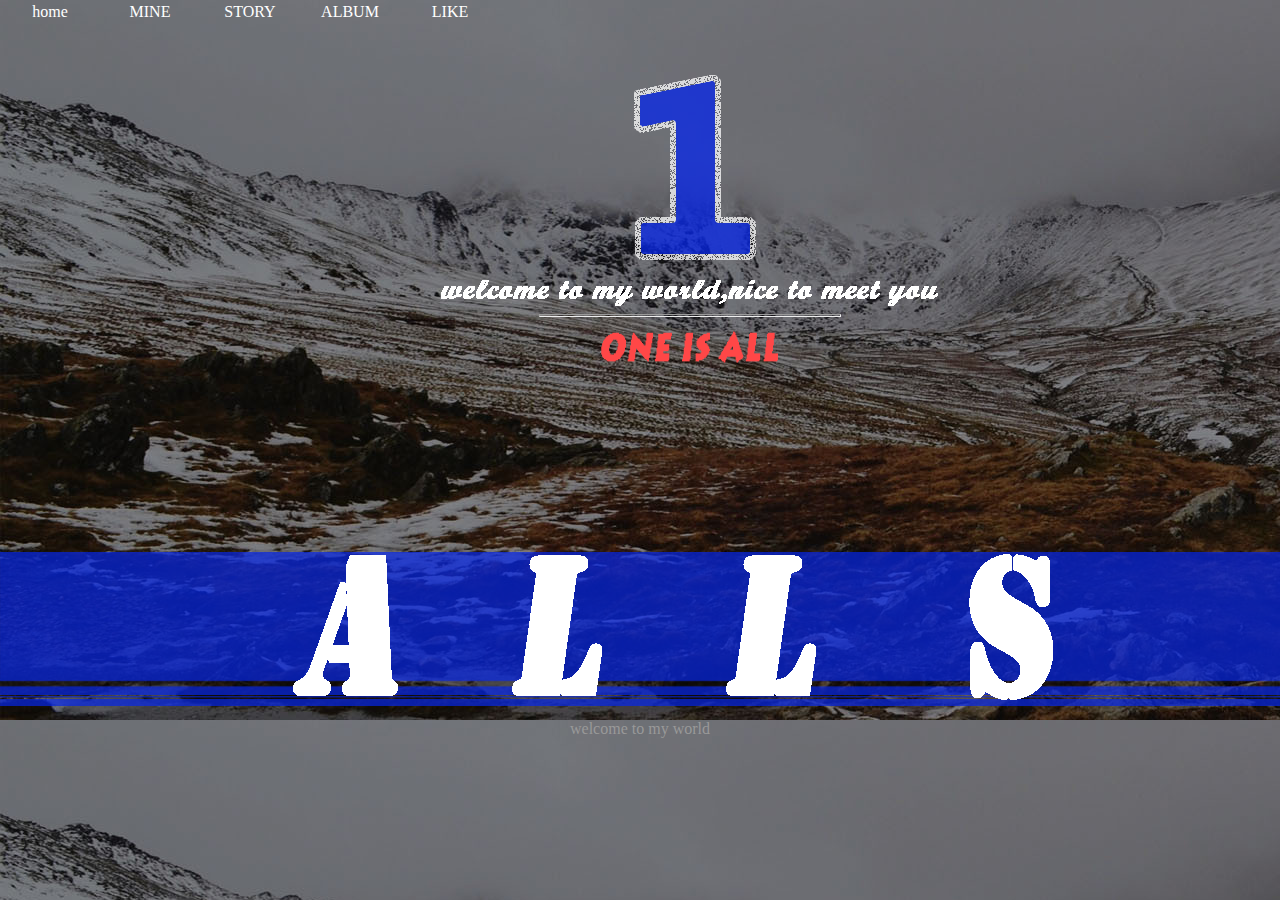
<file: index.html>
<!DOCTYPE html PUBLIC "-//W3C//DTD XHTML 1.0 Transitional//EN" "http://www.w3.org/TR/xhtml1/DTD/xhtml1-transitional.dtd">
<html xmlns="http://www.w3.org/1999/xhtml">
<head>
<meta http-equiv="Content-Type" content="text/html; charset=utf-8" />
<title>MY WORLD</title>
<link href="style/ind.css" type="text/css" rel="stylesheet"/>
</head>

<body>
<div id="all">
    <div id="head">
       <ul>
       <li><a href='index.html'>home</a></li>
       <li><a href="pages/MINE.html">MINE</a></li>
       <li><a href="pages/story.html">STORY</a></li>
       <li><a href="pages/album.html">ALBUM</a></li>
       <li><a href="pages/like.html">LIKE</a></li>
       </ul>
    </div>
    <div id="top">
      <div class="one"><img  src="images/1.png"/></div>
       <div class="welcome"><img src="images/wel.png" /></div>
         <hr />
       <div class="isall"><img src="images/oneisall.png" width="187" height="40" /></div>
  </div>
    <div id="bottom"><img id="a" src="images/A.png" /><img id="l" src="images/L.png" />
    <img id="l" src="images/L.png" />
    <img id="s" src="images/S.png" />
    </div>
</div>
<div id="footer"><p>welcome to my world</p></div>    
<script>
 
</script>
</body>
</html>
</file>
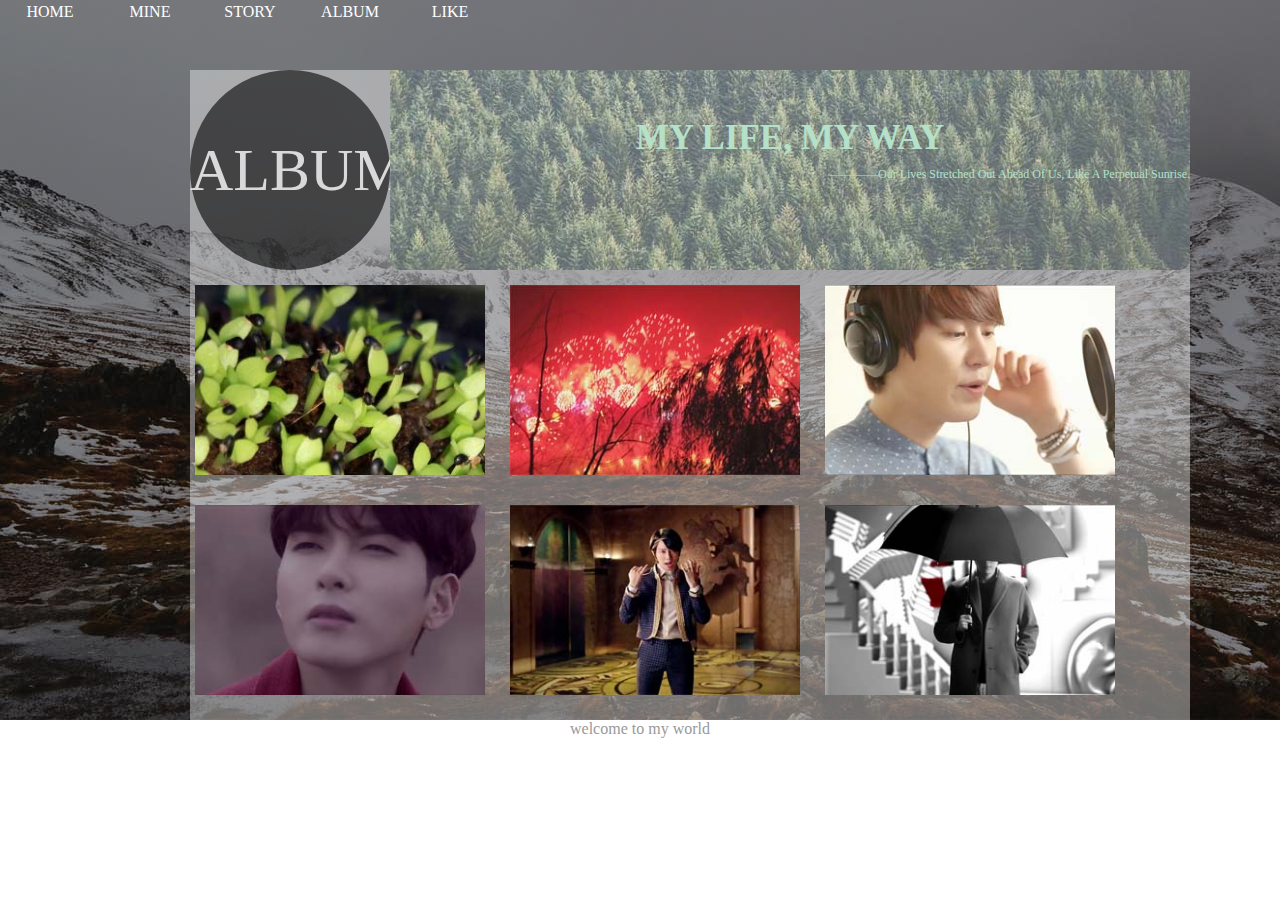
<file: pages/album.html>
<!DOCTYPE html PUBLIC "-//W3C//DTD XHTML 1.0 Transitional//EN" "http://www.w3.org/TR/xhtml1/DTD/xhtml1-transitional.dtd">
<html xmlns="http://www.w3.org/1999/xhtml">
<head>
<meta http-equiv="Content-Type" content="text/html; charset=utf-8" />
<title>BLBUM</title>
<link href="../style/ablum.css" rel="stylesheet" type="text/css" />
<link href="../style/ablum2css.css" rel="stylesheet" type="text/css" />
</head>

<body>
<div id="all">

<!--导航部分-->
    <div id="head">
       <ul>
       <li><a href='../index.html'>HOME</a></li>
       <li><a href="MINE.html">MINE</a></li>
       <li><a href="story.html">STORY</a></li>
       <li><a href="album.html">ALBUM</a></li>
       <li><a href="like.html">LIKE</a></li>
       </ul>
    </div>
 <!--zhongjianbufen-->
<!--     <div id="bigleft"></div>-->     
     <div id="middle">
        <div id="middle_top">
            <div id="middle_top_left">
                <p>ALBUM</p>
            </div>
            <div id="middle_top_right">
              <h2>MY LIFE, MY WAY</h2>
              <p>————our lives stretched out ahead of us, like a perpetual sunrise.</p>
            </div>
        
        </div>
        <div id="middle_bottom">
      
            <div class="middle_tab">
                <div class="middle_tab zhiwu">
                  <img src="../images2/hua5.jpg" class="all studio" />
                  <img src="../images2/hua.jpg" class="all studio" />
                  <img src="../images2/hua2.jpg" class="all studio" />
                  <img src="../images2/hua3.jpg" class="all studio" />
                  <img src="../images2/hua.jpg" class="all studio" />
                <img src="../images2/hua2.jpg" class="all studio" /><img src="../images2/hua3.jpg" class="all studio" /></div>
            </div>
<!--上面中间-->
             <div class="middle_tab">
                <div class="middle_tab renwu">
                  <img src="../images2/yanhuo.jpg" class="all studio" />
                  <img src="../images2/yanhuo1.jpg" class="all studio" />
                  <img src="../images2/yanhuo2.jpg" class="all studio" />
                  <img src="../images2/yanhuo3.jpg" class="all studio" />
                  <img src="../images2/yanhuo.jpg" class="all studio" />
                  <img src="../images2/yanhuo1.jpg" class="all studio" />
                  <img src="../images2/yanhuo2.jpg" class="all studio" />
                  <img src="../images2/yanhuo.jpg" class="all studio" />
                  <img src="../images2/yanhuo3.jpg" class="all studio" />
                </div>
            </div>
           <div class="middle_tab">
                <div class="../middle_tab zhiwu">
                  <img src="../images2/guixian10.jpg" class="all studio" />
                  <img src="../images2/guixian9.jpg" class="all studio" />
                  <img src="../images2/guixian4.jpg" class="all studio" />
                  <img src="../images2/guixian3.jpg" class="all studio" />
                  <img src="../images2/guixian.jpg" class="all studio" />
                  <img src="../images2/guixain6.jpg"class="all studio" />
                  <img src="../images2/guixian8.jpg" class="all studio" />
                </div>
          </div>
            
                <!--上面一行-->            
            
             <div class="middle_tab">
                <div class="middle_tab renwu">
                  <img src="../images2/lixu2.jpg" class="all studio" />
                  <img src="../images2/lixu3.jpg" class="all studio" />
                  <img src="../images2/lixu4.jpg" class="all studio" />
                  <img src="../images2/lixu5.jpg" class="all studio" />
                  <img src="../images2/lixu6.jpg" class="all studio" />
                  <img src="../images2/lixu7.jpg" class="all studio" />
                  <img src="../images2/lixu11.jpg" class="all studio" />
                <img src="../images2/lixu7.jpg" class="all studio" /><img src="../images2/lixu11.jpg" class="all studio" /></div>
            </div>
<!--下面中间-->   
         <div class="middle_tab">
                <div class="middle_tab zhiwu">
                  <img src="../images2/sj4.jpg" class="all studio" />
                  <img src="../images2/sj3.jpg" class="all studio" />
                  <img src="../images2/sj.jpg" class="all studio" />
                  <img src="../images2/sj5.jpg" class="all studio" />
                  <img src="../images2/lixu9.jpg" class="all studio" />
                  <img src="../images2/guixian.jpg" class="all studio" />
                  <img src="../images2/xiche.jpg" class="all studio" />
                </div>
          </div>
<!--下面右边--> 
<div class="middle_tab">
                <div class="middle_tab renwu">
                  <img src="../images2/lixu2.jpg" class="all studio" />
                  <img src="../images2/lixu3.jpg" class="all studio" />
                  <img src="../images2/lixu4.jpg" class="all studio" />
                  <img src="../images2/lixu5.jpg" class="all studio" />
                  <img src="../images2/lixu6.jpg" class="all studio" />
                  <img src="../images2/lixu7.jpg" class="all studio" />
                  <img src="../images2/lixu2.jpg" class="all studio" />
                  <img src="../images2/guixain6.jpg" class="all studio" />
                  <img src="../images2/lixu3.jpg" class="all studio" />
                </div>
            </div>
          </div>
        </div>
     </div>
   <div id="footer"><p>welcome to my world</p></div>    

 </div>
 
</body>
</html>
</file>
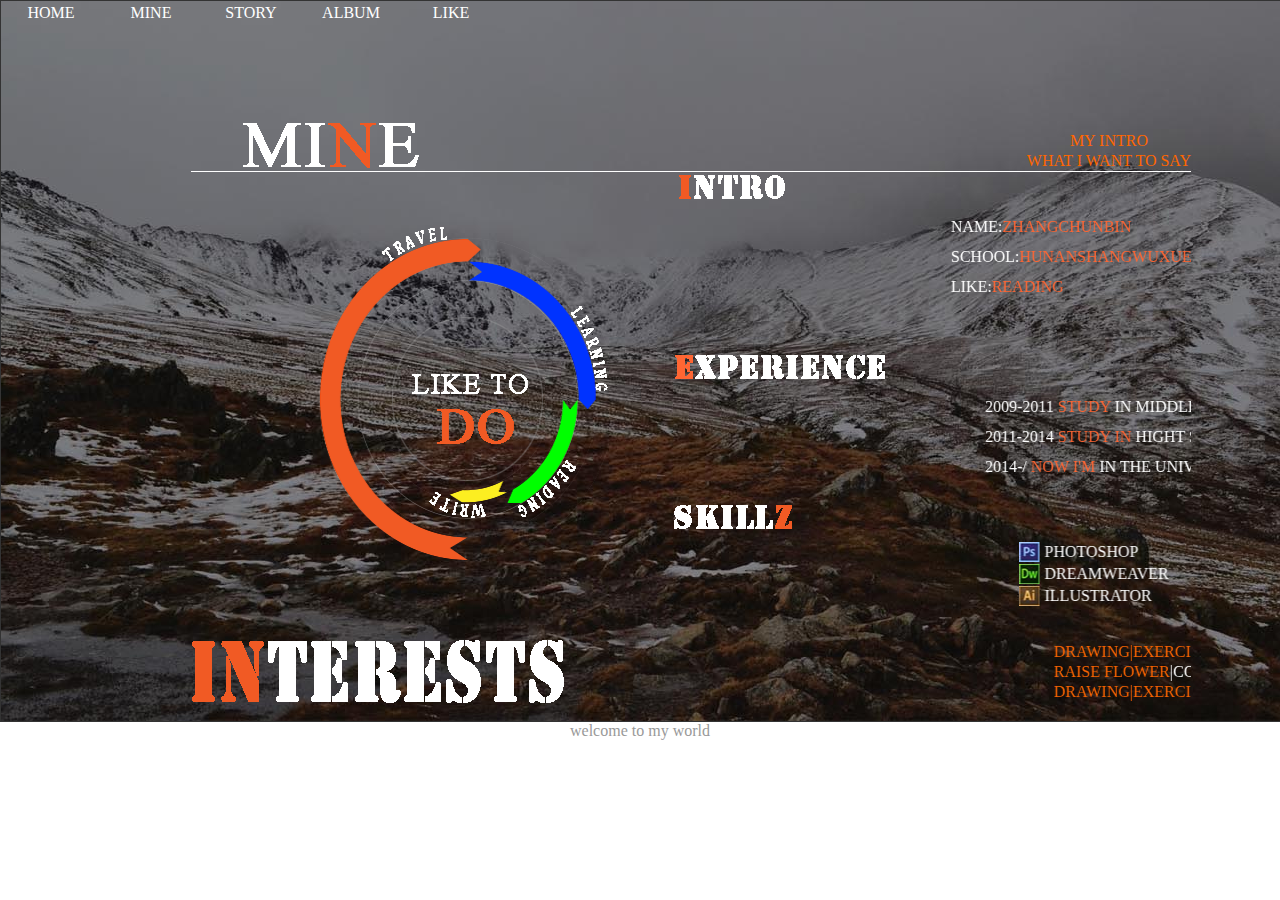
<file: pages/MINE.html>
<!DOCTYPE html PUBLIC "-//W3C//DTD XHTML 1.0 Transitional//EN" "http://www.w3.org/TR/xhtml1/DTD/xhtml1-transitional.dtd">
<html xmlns="http://www.w3.org/1999/xhtml">
<head>
<meta http-equiv="Content-Type" content="text/html; charset=utf-8" />
<title>mine</title>
<link href="../style/mine.css" rel="stylesheet" type="text/css" />
</head>
<body>
<div id="all">
    <div id="head">
       <ul>
       <li><a href='../index.html'>HOME</a></li>
       <li><a href="MINE.html">MINE</a></li>
       <li><a href="story.html">STORY</a></li>
       <li><a href="album.html">ALBUM</a></li>
       <li><a href="like.html">LIKE</a></li>
       </ul>
    </div>
  <div class="all-less">
      <div class="top">
         <p id="top-txt">MY INTRO<br />WHAT I WANT TO SAY</p>
      
    </div>
      <div class="left"><marquee behavior="slide" scrollamount="50"><img src="../images/MINE-left.png" /></marquee></div>
      <div id="clear"></div>
      <div class="right">
         <div class="o1">
          <marquee scrolldelay="10" behavior="slide" scrollamount="35">
           <p>NAME:<span>ZHANGCHUNBIN</span><br />
             SCHOOL:<span>HUNANSHANGWUXUEYUAN</span><br />
             LIKE:<span>READING</span><br />
           </p>
          </marquee>
         </div>
         <div class="o2">
          <marquee behavior="slide" scrolldelay="20" scrollamount="30">
           <p>2009-2011 <span>STUDY </span>IN MIDDLE SCHOOL<br />
             2011-2014 <span>STUDY IN</span> HIGHT SCHOOL<br />
             2014-/ <span>NOW I'M</span> IN THE UNIVERSITY OF SHANGWUXUEYUAN
           </p>
          </marquee>
         </div>
         <div class="o3">
           <marquee behavior="slide" scrollamount="25" scrolldelay="30">
             <ul class="ul">
                <li class="ps">PHOTOSHOP</li>
                <li class="dw">DREAMWEAVER</li>
                <li class="ai">ILLUSTRATOR</li> 
                <li class="zi">HTML,CSS</li>
             </ul>
           </marquee>
         </div>
      </div> 
      <div id="clear"></div>
      <div id="footer">
       <marquee behavior="slide" scrollamount="20" scrolldelay="40">
      	<p><span>DRAWING|EXERCISE</span>|EAT|SING|HTML|WEBSITE BUILDING|RAISE </p>
        <p><span>RAISE FLOWER</span>|COOKING|READING|RAISE FLOWER|FLOWER</p>
        <p><span>DRAWING|EXERCISE</span>RAISE FLOWER|EAT|SING|HTML|CSS|</p>
       </marquee>
      </div> 
  </div>

</div> 
<div id="footers">welcome to my world</div>    

</body>
</html>
</file>
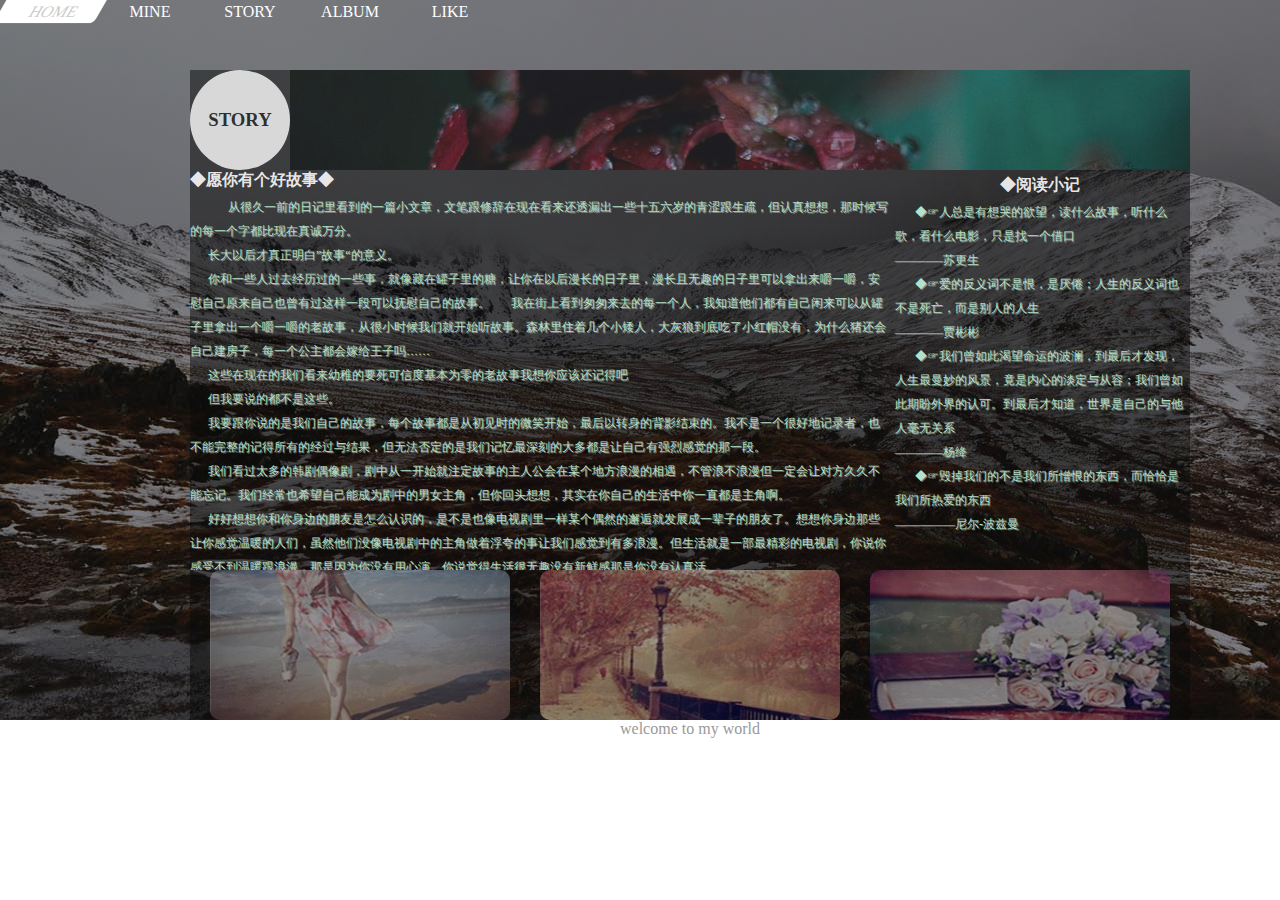
<file: pages/story.html>
<!DOCTYPE html PUBLIC "-//W3C//DTD XHTML 1.0 Transitional//EN" "http://www.w3.org/TR/xhtml1/DTD/xhtml1-transitional.dtd">
<html xmlns="http://www.w3.org/1999/xhtml">
<head>
<meta http-equiv="Content-Type" content="text/html; charset=utf-8" />
<title>STORY</title>
<link href="../style/story.css" rel="stylesheet" type="text/css" />
<link href="../style/story2.css" rel="stylesheet" type="text/css" />
</head>

<body>

<div id="all">
    <div id="head">
       <ul>
       <li><a href='../index.html'>HOME</a></li>
       <li><a href="MINE.html">MINE</a></li>
       <li><a href="story.html">STORY</a></li>
       <li><a href="album.html">ALBUM</a></li>
       <li><a href="like.html">LIKE</a></li>
       </ul>
    </div>
<!--    导航部分-->   
  <div id="middle">
       <div class=" middle_top">
           <div class="middle_top_left"><h3>STORY</h3></div>
           <div class="middle_top_right"><img src="../images/story-top.jpg" /></div>
       </div>
       <div class=" middle_zhong">
         <div class="middle_zhong_left" >
           <h4>◆愿你有个好故事◆</h4>
            <p>&nbsp;&nbsp;&nbsp;&nbsp;&nbsp;&nbsp;从很久一前的日记里看到的一篇小文章，文笔跟修辞在现在看来还透漏出一些十五六岁的青涩跟生疏，但认真想想，那时候写的每一个字都比现在真诚万分。<br />
            &nbsp;&nbsp;&nbsp;&nbsp;&nbsp;&nbsp;长大以后才真正明白”故事“的意义。<br />
            &nbsp;&nbsp;&nbsp;&nbsp;&nbsp;&nbsp;你和一些人过去经历过的一些事，就像藏在罐子里的糖，让你在以后漫长的日子里，漫长且无趣的日子里可以拿出来嚼一嚼，安慰自己原来自己也曾有过这样一段可以抚慰自己的故事。
            &nbsp;&nbsp;&nbsp;&nbsp;&nbsp;&nbsp;我在街上看到匆匆来去的每一个人，我知道他们都有自己闲来可以从罐子里拿出一个嚼一嚼的老故事，从很小时候我们就开始听故事。森林里住着几个小矮人，大灰狼到底吃了小红帽没有，为什么猪还会自己建房子，每一个公主都会嫁给王子吗……<br />
            &nbsp;&nbsp;&nbsp;&nbsp;&nbsp;&nbsp;这些在现在的我们看来幼稚的要死可信度基本为零的老故事我想你应该还记得吧<br />
            &nbsp;&nbsp;&nbsp;&nbsp;&nbsp;&nbsp;但我要说的都不是这些。<br />
            &nbsp;&nbsp;&nbsp;&nbsp;&nbsp;&nbsp;我要跟你说的是我们自己的故事，每个故事都是从初见时的微笑开始，最后以转身的背影结束的。我不是一个很好地记录者，也不能完整的记得所有的经过与结果，但无法否定的是我们记忆最深刻的大多都是让自己有强烈感觉的那一段。<br />
            &nbsp;&nbsp;&nbsp;&nbsp;&nbsp;&nbsp;我们看过太多的韩剧偶像剧，剧中从一开始就注定故事的主人公会在某个地方浪漫的相遇，不管浪不浪漫但一定会让对方久久不能忘记。我们经常也希望自己能成为剧中的男女主角，但你回头想想，其实在你自己的生活中你一直都是主角啊。<br />
            &nbsp;&nbsp;&nbsp;&nbsp;&nbsp;&nbsp;好好想想你和你身边的朋友是怎么认识的，是不是也像电视剧里一样某个偶然的邂逅就发展成一辈子的朋友了。想想你身边那些让你感觉温暖的人们，虽然他们没像电视剧中的主角做着浮夸的事让我们感觉到有多浪漫。但生活就是一部最精彩的电视剧，你说你感受不到温暖跟浪漫，那是因为你没有用心演。你说觉得生活很无趣没有新鲜感那是你没有认真活。<br />
            &nbsp;&nbsp;&nbsp;&nbsp;&nbsp;&nbsp;愿你从现在开始好好的过，认真的活，将来老了，不管儿女成群子孙满堂，还是独自在阳台看日出日落，你都能有一个拿得出手说得出口的好故事。<br />
            &nbsp;&nbsp;&nbsp;&nbsp;&nbsp;&nbsp;愿你这一生能有一个好故事。
            </p>
          
         </div>
          <div class="middle_zhong_right">
            <h4>◆阅读小记</h4>
<p>◆☞人总是有想哭的欲望，读什么故事，听什么歌，看什么电影，只是找一个借口<br />————苏更生</p>
<p>◆☞爱的反义词不是恨，是厌倦；人生的反义词也不是死亡，而是别人的人生<br />————贾彬彬</p>
<p>◆☞我们曾如此渴望命运的波澜，到最后才发现，人生最曼妙的风景，竟是内心的淡定与从容；我们曾如此期盼外界的认可。到最后才知道，世界是自己的与他人毫无关系<br />————杨绛</p>
<p>◆☞毁掉我们的不是我们所憎恨的东西，而恰恰是我们所热爱的东西<br />—————尼尔-波兹曼</p>
          </div>
   </div>
<!--   下面三张图-->

<div class="middle_bottom">
<!--10000000000000-->
   <div class="box">
    <div class="middle_bottom1"><img src="../images/middle_bottom_a.jpg" /></div>
   </div>
 <!--2000000000000000-->
  <div class="box"> 
    <div class="middle_bottom2">
      <img src="../images/middle_bottom_b.jpg" />
    </div>
  </div>
 <!--300000000000000000-->
   <div class="box">
    <div class="middle_bottom3">
      <img src="../images/middle_bottom_c.jpg" />
    </div>
   </div>

</div>
<!--yishang doushi jiaoxia -->
</div>


<div id="footer"><p>welcome to my world</p></div>    
 
</div>
</body>
</html>
</file>
<file: style/ind.css>
*{ margin:0px; padding:0px;}
body{ background:url(../images/BG.jpg);}
#all{ width:1380px; height:720px; margin:0 auto;}

/*��������*/
#head{ width:auto; height:70px; text-align:right; border:#09F 0px solid;}
#head ul{ width:100%; height:23px; float:right; border:#666 0px solid; list-style:none;}
#head ul li{
	width:100px; height:23px; float:left; text-align:center; border:dashed #0F0 0px; line-height:23px; font-family:Stencil; font:bold;
	;
	}
#head ul li a:link,#head ul li a:visited{ text-decoration:none; color:#FFF; display:block;}
#head ul li a:hover{ background:#FFF; color:#CCC; text-indent:8px;
    -moz-transform: skewX(-30deg);
    -webkit-transform: skewX(-30deg);
    -o-transform: skewX(-30deg);
    -ms-transform: skewX(-30deg);
    transform: skewX(-30deg);
	
	
	-moz-border-radius: 0px 0 5px 5px;
    -webkit-border-radius: 0 0 5px 5px;
    border-radius: 0 0 5px 5px;
    -moz-box-shadow: 0 0 1px #ccc,inset 0 0 2px #fff;
    -webkit-box-shadow: 0 0 1px #ccc,inset 0 0 2px #fff;
    box-shadow: 0 0 1px #ccc,inset 0 0 2px #fff;
	}






/*�м䲿��*/
#top{ text-align:center; margin-bottom:175px;}
.one{ margin-bottom:10px;}
.welcome{ margin-bottom:8px;}
hr{ width:300px; height:1px; color:#FFF; margin:0 auto;}
.isall{ margin-top:10px; height:50px; vertical-align:text-bottom;}


#bottom{ background:url(../images/hentiao.png) no-repeat; text-align:center;}
#a{ margin:0 30px;}
#l{ margin:0 30px;}
#s{ margin:0 50px;}
#a a:link{}
#a a:hover{}
a:link {
	cursor: auto;
	filter: Light;
}
a:hover {
	filter: FlipH;
}
#footer{ width:1000px; height:20px; text-align:center; margin:0 auto; color:#999;}
</file>
<file: style/ablum.css>
*{ margin:0px; padding:0px;}

#all{ background:url(../images/xueshanbg2.jpg) no-repeat; width:1380px; height:720px; margin:0 auto;}

/*导航部分*/
#head{ width:auto; height:70px; text-align:right; border:#09F 0px solid;}
#head ul{ width:100%; height:23px; float:right; border:#666 0px solid; list-style:none;}
#head ul li{
	width:100px; height:23px; float:left; text-align:center; border:dashed #0F0 0px; line-height:23px; font-family:Stencil; font:bold;
	;
	}
#head ul li a:link,#head ul li a:visited{ text-decoration:none; color:#FFF; display:block;}
#head ul li a:hover{ background:#FFF; color:#CCC; text-indent:8px;
    -moz-transform: skewX(-30deg);
    -webkit-transform: skewX(-30deg);
    -o-transform: skewX(-30deg);
    -ms-transform: skewX(-30deg);
    transform: skewX(-30deg);
	
	
	-moz-border-radius: 0px 0 7px 7px;
    -webkit-border-radius: 0 0 7px 7px;
    border-radius: 0 0 7px 7px;
    -moz-box-shadow: 0 0 2px #ccc,inset 0 0 3px #fff;
    -webkit-box-shadow: 0 0 2px #ccc,inset 0 0 3px #fff;
    box-shadow: 0 0 2px #ccc,inset 0 0 3px #fff;
	}
	
/*zhongjian*/
/*#bigleft{ width:150px; height:200px; margin:0px; float:left; border:#009 1px solid;}
*/#middle{
	 width:1000px; height:650px; margin:0px auto;
	 border:#093 0px solid; background:rgba(255,255,255,0.4);}
#middle_top{ width:1000px; height:200px;}
#middle_top_left{width:200px; height:200px; float:left; }
#middle_top_left p{
	font:"宋体"; font-size:60px; color: rgba(255,255,255,0.8); text-align:center; line-height:200px; background:rgba(0,0,0,0.6);
	-moz-border-radius: 100px 100px 100px 100px;
    -webkit-border-radius: 100px 100px 100px 100px;
    border-radius: 100px 100px 100px 100px;
	}
#middle_top_left p:hover{
	  -moz-transition: all 0.5s linear 0s;
     -webkit-transition: all 0.5s linear 0s;
     -o-transition: all 0.5s linear 0s;
     transition: all 0.5s linear 0s;
	
   -moz-transform: rotate(180deg);
   -webkit-transform: rotate(180deg);
   -o-transform: rotate(180deg);
   -ms-transform: rotate(180deg);
   transform: rotate(180deg);                                               
	}


#middle_top_right{
	width:800px; height:200px; float:right; border:#000 0px solid; background:url(../images/ablum-top.jpg);
	-moz-border-radius: 0px 0 10px 10px;
    -webkit-border-radius: 0 0 10px 10px;
    border-radius: 0 0 10px 10px;}
#middle_top_right h2{ width:800px; margin:50px auto 5px auto;; text-align:center; font:"宋体"; font-size:35px; line-height:35px; color:rgba(180,225,200,1)}	
#middle_top_right p{
	width:800px;
	margin:12px auto;
	text-align:right;
	text-transform:capitalize;
	font-size:12px;
	color:rgba(180,225,200,1);
	padding:0 20px 0 0;}


#middle_bottom{ width:1000px; height:440px; border:#F00 0px solid; margin-top:10px;}
#middle_bottom_dingge{ width:950px; height:430px; margin:10px 25px 30px 25px; }

.middle_tab{ width:290px; height:200px; float:left; margin:0 25px 20px 0;}
.middle_tab zhiwu{ width:290px; height:200px; padding:5px; background:rgba(255,255,255,1);}
</file>
<file: style/ablum2css.css>
.zhiwu{ position:relative; padding:5px;}

.zhiwu img{position: absolute;
/*	-webkit-transition: all 0.5s;
	-moz-transition: all 0.5s;
	-o-transition: all 0.5s*/;
	transition: all 0.5s;
	width:290px;
	height:190px;}
.zhiwu:hover img{ z-index:1;}
.zhiwu:hover img:nth-child(1){
	-ms-transform: rotate(10deg); 
    -webkit-transform: rotate(10deg); 
    transform: rotate(10deg);
	}
.zhiwu:hover img:nth-child(2){
	-ms-transform: rotate(-10deg); 
    -webkit-transform: rotate(-10deg); 
    transform: rotate(-10deg);
	}
.zhiwu:hover img:nth-child(3){
	-ms-transform: rotate(20deg); 
    -webkit-transform: rotate(20deg); 
    transform: rotate(20deg);
	}
.zhiwu:hover img:nth-child(4){
	-ms-transform: rotate(-20deg); 
    -webkit-transform: rotate(-20deg); 
    transform: rotate(-20deg);
	}
.zhiwu:hover img:nth-child(5){
	-ms-transform: rotate(30deg); 
    -webkit-transform: rotate(30deg); 
    transform: rotate(30deg);
	}
.zhiwu:hover img:nth-child(6){
	-ms-transform: rotate(-30deg); 
    -webkit-transform: rotate(-30deg); 
    transform: rotate(-30deg);
	}
.zhiwu:hover img:nth-child(7){
	-ms-transform: scale(0.9,0.9); 
    -webkit-transform: scale(0.9,0.9); 
    transform: scale(0.9,0.9);
	}
/*	上面一行*/

.renwu{ position:relative; padding:5px;}

.renwu img{position: absolute;
	-webkit-transition: all 0.5s;
	-moz-transition: all 0.5s;
	-o-transition: all 0.5s;
	transition: all 0.5s;
	width:290px;
	height:190px;}
.renwu:hover img{ z-index:1;}

.renwu:hover img:nth-child(1){
	    -ms-transform:translate(-20%,-85%) scale(0.8,0.8) rotate(-20deg); 
   	-webkit-transform: translate(-20%,-85%) scale(0.8,0.8) rotate(-20deg); 
    transform: translate(-20%,-85%) scale(0.8,0.8) rotate(-20deg); 
}
.renwu:hover img:nth-child(2){
	    -ms-transform:translate(-80%,45%) scale(0.8,0.8) rotate(-20deg); 
   	-webkit-transform: translate(-80%,45%) scale(0.8,0.8) rotate(-20deg); 
    transform: translate(-80%,45%) scale(0.8,0.8) rotate(-20deg);
	}		
.renwu:hover img:nth-child(3){
	    -ms-transform:translate(20%,85%) scale(0.8,0.8) rotate(-20deg); 
   	-webkit-transform: translate(20%,85%) scale(0.8,0.8) rotate(-20deg); 
    transform: translate(20%,85%) scale(0.8,0.8) rotate(-20deg);	
	}	
.renwu:hover img:nth-child(4){
	    -ms-transform: translate(80%,-45%) scale(0.8,0.8) rotate(-20deg); 
   	-webkit-transform: translate(80%,-45%) scale(0.8,0.8) rotate(-20deg); 
    transform: translate(80%,-45%) scale(0.8,0.8) rotate(-20deg); 
	}	
.renwu:hover img:nth-child(5){
	    -ms-transform:translate(-100%,-40%) scale(0.8,0.8) rotate(-20deg); 
   	-webkit-transform: translate(-100%,-40%) scale(0.8,0.8) rotate(-20deg); 
    transform: translate(-100%,-40%) scale(0.8,0.8) rotate(-20deg);
}
.renwu:hover img:nth-child(6){
	-ms-transform:translate(100%,40%) scale(0.8,0.8) rotate(-20deg); 
   	-webkit-transform: translate(100%,40%) scale(0.8,0.8) rotate(-20deg); 
    transform: translate(100%,40%) scale(0.8,0.8) rotate(-20deg);
	}
.renwu:hover img:nth-child(7){
	    -ms-transform:translate(60%,-130%) scale(0.8,0.8) rotate(-20deg); 
   	-webkit-transform: translate(60%,-130%) scale(0.8,0.8) rotate(-20deg); 
    transform: translate(60%,-130%) scale(0.8,0.8) rotate(-20deg);
	}
.renwu:hover img:nth-child(8){
	    -ms-transform:translate(-60%,130%) scale(0.8,0.8) rotate(-20deg); 
   	-webkit-transform: translate(-60%,130%) scale(0.8,0.8) rotate(-20deg); 
    transform: translate(-60%,130%) scale(0.8,0.8) rotate(-20deg);
	}	
.renwu:hover img:nth-child(9){
     -ms-transform: scale(1.2,1.2) rotate(-20deg); 
   	-webkit-transform: scale(1.2,1.2) rotate(-20deg); 
    transform: scale(1.2,1.2) rotate(-20deg);
	}	
#footer{ width:1000px; height:20px; text-align:center; margin:0 auto; color:#999;}
</file>
<file: style/mine.css>
*{
	 margin:0;
	 padding:0;
	 }

#all{ width:1380px; height:720px; border:#333 solid 1px; background:url(../images/xueshanbg2.jpg) no-repeat; margin:0 auto;}
#head{ width:auto; height:70px; text-align:right; border:#09F 0px solid;}
#head ul{ width:100%; height:23px; float:right; border:#666 0px solid; list-style:none;}
#head ul li{ width:100px; height:23px; float:left; text-align:center; border:dashed #0F0 0px; line-height:23px; font-family:Stencil; font:bold;}
#head ul li a:link,#head ul li a:visited{ text-decoration:none; color:#FFF; display:block;}
#head ul li a:hover{ background:#FFF; color:#CCC; text-indent:8px;
    -moz-transform: skewX(-30deg);
    -webkit-transform: skewX(-30deg);
    -o-transform: skewX(-30deg);
    -ms-transform: skewX(-30deg);
    transform: skewX(-30deg);
	
	
	-moz-border-radius: 0px 0 5px 5px;
    -webkit-border-radius: 0 0 5px 5px;
    border-radius: 0 0 5px 5px;
    -moz-box-shadow: 0 0 1px #ccc,inset 0 0 2px #fff;
    -webkit-box-shadow: 0 0 1px #ccc,inset 0 0 2px #fff;
    box-shadow: 0 0 1px #ccc,inset 0 0 2px #fff;}

clear{ clear:both;}
.all-less{ width:1000px; height:650px; border:#333 0px solid; margin:0 auto;}
.top{ width:1000px; height:40px; border-bottom:#fff 1px solid; background:url(../images/mine-top.png) no-repeat; padding-top:60px;}
#top-txt{ color:#F60; float:right; font:"Times New Roman", Times, serif; font:bold; text-align:center; line-height:20px;}

.left{ float:left; width:450px; height:450px; border:#000 0px solid;}
.left img:hover{
/*	-moz-transition: all 0.5s linear 0s;
     -webkit-transition: all 0.5s linear 0s;
     -o-transition: all 0.5s linear 0s;*/
     transition: all 0.5s linear 0.3s;
   transform: rotate(10deg);
	}



.right{ width:520px; height:450px; border:#000 0px solid; float:left; margin-left:30px;}
.o1{ width:520px; height:140px; border:#333 0px solid; padding-top:40px; float:left; background:url(../images/INCRO.png) no-repeat;}
p{ line-height:30px; color:#FFF; font:17px;}
.o1 span,.o2 span{ color:#F63;}

.o2{ width:520px; height:110px; border:#333 0px solid; padding-top:40px; float:left; background:url(../images/EXPERIENCE.png) no-repeat;}
.o3{ width:520px; height:66px; border:#333 0px solid; padding-top:40px; float:left; background:url(../images/SKILLZ.png) no-repeat;}
.o3 .ul li{ float:left;}
.o3 .ul{  list-style:none; color:#FFF; width:520px; height:66px;}
.o3 .ps{ background:url(../images/ps.jpg) no-repeat; height:22px; width:280px; line-height:20px; font:17px; padding-left:25px;}
.o3 .dw{ background:url(../images/dw.jpg) no-repeat; height:22px; width:280px; line-height:20px; font:17px; padding-left:25px;} 
.o3 .ai{ background:url(../images/ai.jpg) no-repeat; height:22px; width:280px; line-height:20px; font:17px; padding-left:25px;}
.o3 .zi{ background:url(../images/gou.png) no-repeat; width:100px; height:22px; float:right; padding-left:25px;}
#footer{ width:550px; height:80px; float:left; background:url(../images/interests.png) no-repeat; padding:20px 0 0 450px;}
#footer p{ line-height:20px;}
#footer span{ color:#F60;}
#footers{ width:1000px; height:20px; text-align:center; margin:0 auto; color:#999;}
</file>
<file: style/story.css>
*{ margin:0px; padding:0px;}
body{ font: "宋体" 12px;}

#all{ background:url(../images/xueshanbg2.jpg) no-repeat; width:1380px; height:720px; margin:0 auto;}

/*导航部分*/
#head{ width:auto; height:70px; text-align:right; border:#09F 0px solid;}
#head ul{ width:100%; height:23px; float:right; border:#666 0px solid; list-style:none;}
#head ul li{
	width:100px; height:23px; float:left; text-align:center; border:dashed #0F0 0px; line-height:23px; font-family:Stencil; font:bold;
	
	}
#head ul li a:link,#head ul li a:visited{ text-decoration:none; color:#FFF; display:block;}
#head ul li a:hover{ background:#FFF; color:#CCC; text-indent:8px;
    -moz-transform: skewX(-30deg);
    -webkit-transform: skewX(-30deg);
    -o-transform: skewX(-30deg);
    -ms-transform: skewX(-30deg);
    transform: skewX(-30deg);
	
	
	-moz-border-radius: 0px 0 5px 5px;
    -webkit-border-radius: 0 0 5px 5px;
    border-radius: 0 0 5px 5px;
    -moz-box-shadow: 0 0 1px #ccc,inset 0 0 2px #fff;
    -webkit-box-shadow: 0 0 1px #ccc,inset 0 0 2px #fff;
    box-shadow: 0 0 1px #ccc,inset 0 0 2px #fff;
	}
#middle{
	width:1000px;
	height:650px;
	margin:0 auto;
	border:#0F0 0px solid;
	background:rgba(10,10,10,0.5)}
.middle_top{
	width:1000px;
	height:100px;
	border:#03C 0px solid;}
.middle_zhong{
	width:100%;
	height:400px;
	border:#03F 0px solid;}
middle_bottom{
	width:100%;
	height:150px;
	border:#F00 0px solid;}
.middle_zhong_left{
	overflow:scroll;
	width:700px;
	height:400px;
	float:left;}
.middle_zhong_right{
	padding:5px;
	width:290px;
	height:390px;
	float:left;
	overflow:hidden;
	}
.middle_bottom{
	width:1000px;
	height:150px;
	border:#006 0px solid;}
</file>
<file: style/story2.css>
.middle_top_left h3{
	width:100px; height:100px;
	font:"����" bold;
	font:25px;
	float:left;
	background:rgba(255,255,255,0.8);
	color:rgba(0,0,0,0.8);
	text-align:center; line-height:100px;
	-moz-border-radius: 50px 50px 50px 50px;
    -webkit-border-radius: 50px 50px 50px 50px;
    border-radius: 50px 50px 50px 50px;
}
.middle_top_right{
	width:900px;
	float:left;
	height:100px;
	}
.middle_top_right img{opacity:0.5;}

.middle_zhong_left h4{
	width:100%;
	height:20px;
	margin:0 0 5px 0;
	line-height:20px;
	color:rgba(255,255,255,0.9);}
.middle_zhong_right h4{
	width:100%;
	height:20px;
	margin:0 0 5px 0;
	line-height:20px;
	text-align:center;
	color:rgba(255,255,255,0.9);}
	

.middle_zhong_right p,.middle_zhong_left p{
	text-indent:20px;
	color:rgba(180,225,200,1);
	font-size:12px;
	line-height:24px;
	text-shadow:rgba(255,255,255,0.4) 1px 1px;
	}
.middle_bottom{
	width:1000px;
	height:150px;
	border:#FC0 0px solid;}
.box{
	width:310px;
	padding:0px;
	height:150px;
	float:left;
	border:#FFF 0px solid;
	margin-left:20px;}
.middle_bottom1,.middle_bottom2,.middle_bottom3{
	width:300px;
	height:150px;
	margin-left:0px;
	border:#F00 0px solid;
	float:left;
	border-radius: 10px 10px 10px 10px;
	}
.middle_bottom1 img,.middle_bottom2 img,.middle_bottom3 img{
	border-radius: 10px 10px 10px 10px;
	width:100%;
	height:100%;
	opacity:0.5;}
.middle_bottom1:hover img,.middle_bottom2:hover img,.middle_bottom3:hover img{
	border-radius: 30px 30px 30px 30px;
	opacity:1;}
#footer{ width:1000px; height:20px; text-align:center; margin:0 auto; color:#999;}
</file>
